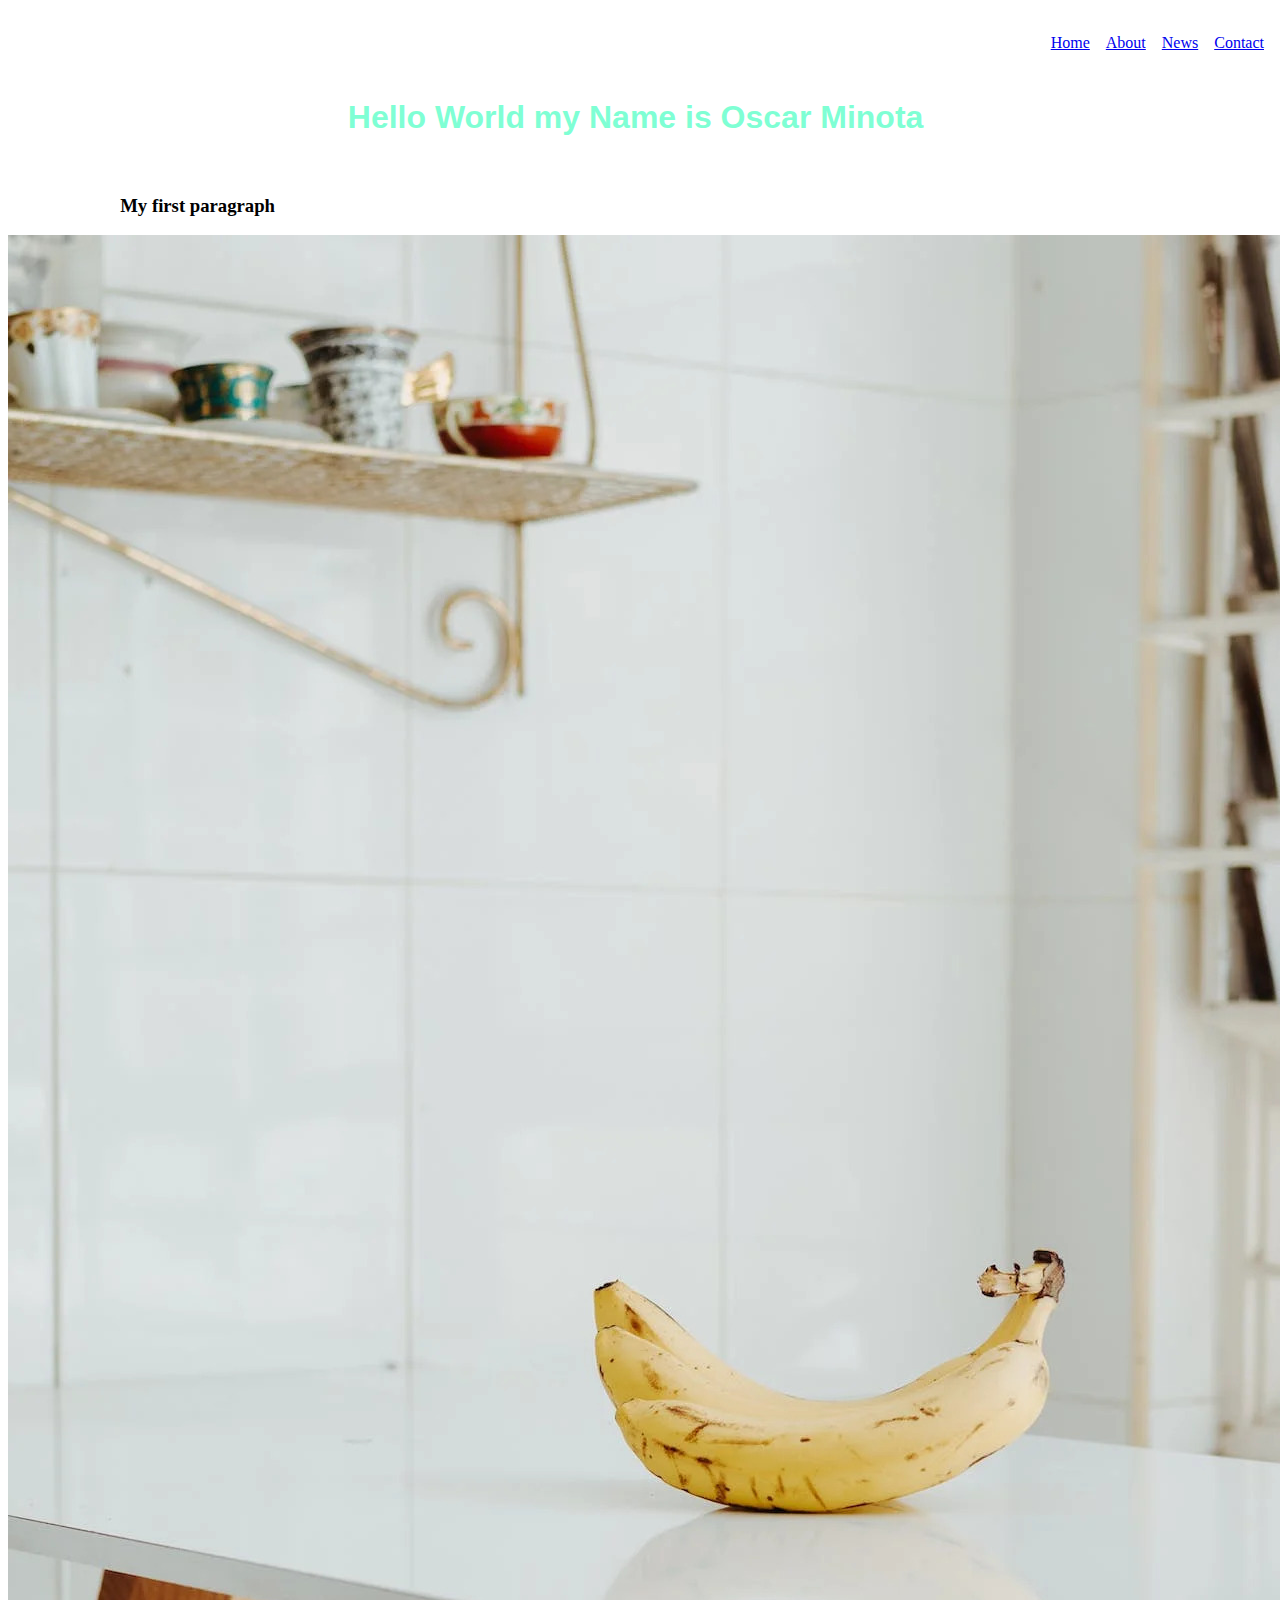
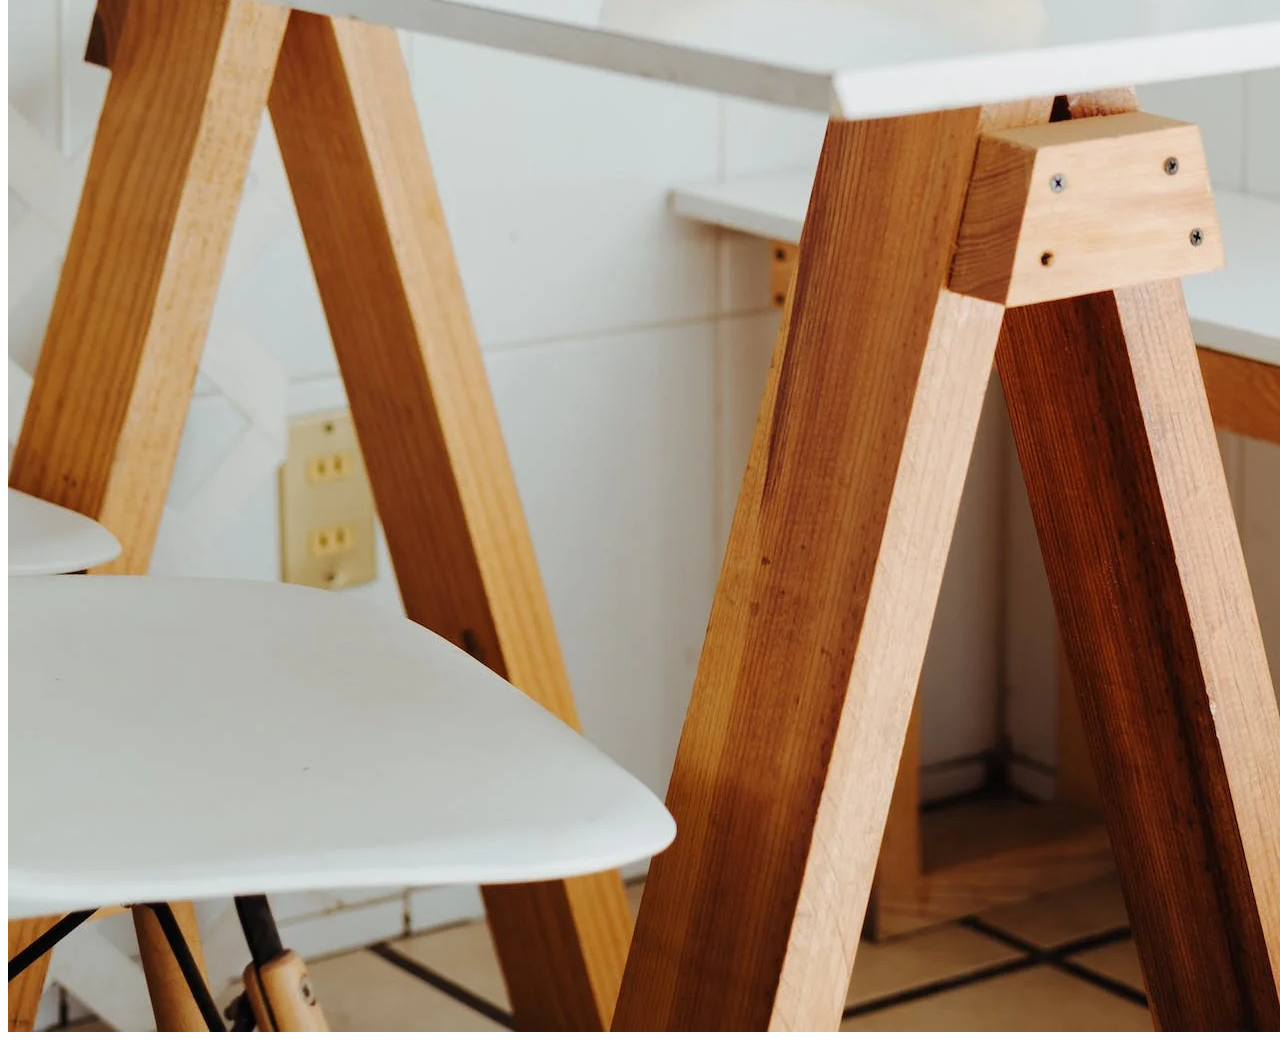
<file: Index.html>
<!DOCTYPEhtml>
<html>
      <head>
            <title>
            HelloWorld
            </title>

            <style>
                ul {
                    list-style-type: none;
                    margin: 0;
                    padding: 0;
                    overflow: hidden;
                }

                li{
                    float: right;
                }
                li a{
                    display: block;
                    padding: 8px;
                }

                h1{
                    text-align: center;
                    color:aquamarine;
                    font-family: 'Franklin Gothic Medium', 'Arial Narrow', Arial, sans-serif;
                }
            </style>
       

      </head>

      <body>
    <header>
        <div>
            <nav>
                <ul>
                    <li><a href="#contact">Contact</a></li>

                    <Li><a href="#news">News</a></li>

                    <Li><a href="#about">About</a></li>

                    <Li><a href="#home">Home</a></li>
                </ul>
            </nav>
        </div>
        </header>

            <h1>
            Hello World my Name is Oscar Minota
            </h1>

            <h3>
            My first paragraph
            </h3>

<!--Below are my images-->

            <img src="Bananna.jpg" alt= "Bananna">

<!--Below is my footer-->

    <footer>
       
    </footer>


      </body>
</html>
</file>
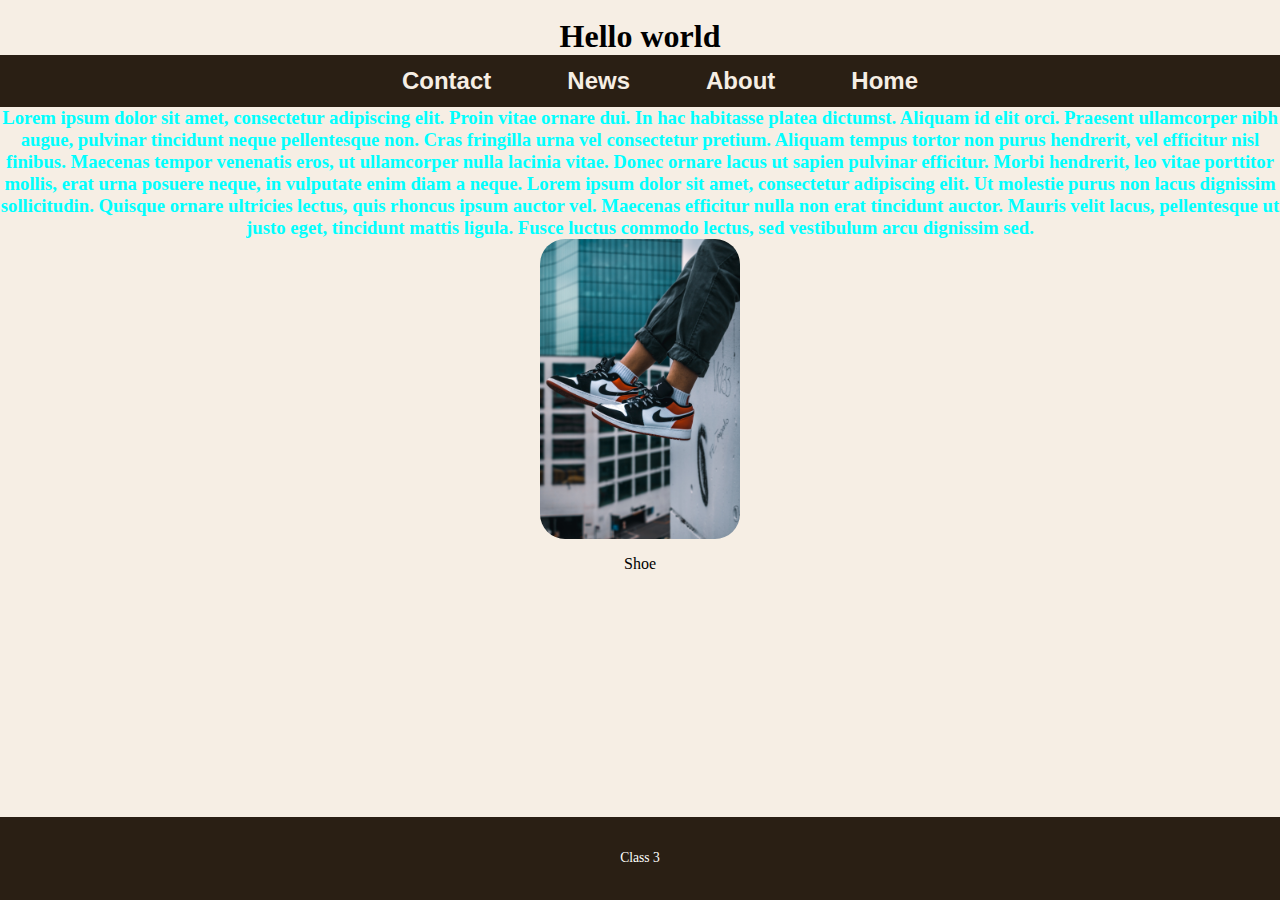
<file: class10/index.html>
<!DOCTYPEhtml>
<html>  
      <head>
            <title>
            Class6
            </title>

<style>
body, header, nav, main, footer, img, h1, h3{
    margin: 0;
    padding: 0;
    border: 0;
}

/*Style Rules for Body and Images*/
body{
    background-color: #f6eee4;
}

img{
    max-width: 100%;
    max-height: 300px;
    position:relative;
    margin-left: auto;
    margin-right: auto;
    display: block;
    border-radius: 25px;
}

/*Style Rules for Navigation Area*/
nav{
    background-color: #2a1f14;
}

nav ul{
    list-style-type: none;
    margin: 0;
    text-align: center;
}

nav li{
    display: inline-block;
    font-size: 1.5em;
    font-family: Geneva, Arial, sans-serif;
    font-weight: bold;
}

nav li a{
    display: block;
    color: #f6eee4;
    text-align: center;
    padding: .5em 1em .5em 2em;
    text-decoration: none;
}

/*Style Rules for Main Content*/
main{
    padding: 2%;                   
    font-family: Verdana, Arial, sans-serif;
}

main p{
    font-size: 1.25em;
}

main h3{
    padding-top: 2%;
}

h3{
    text-align: center;
    color: aqua;
}

h1{
    text-align: center;
}

main ul{
    list-style: square;
}


#contact{
    text-align: center;
}

footer{
    color: white;
    font-size: .85em;
    padding: 20px;
    text-align: center;
    background-color: #2a1f14;
    position: absolute;
    bottom: 0;
    right: 0;
    left: 0;
}

.shoetext{
    text-align: center;
}

@media screen and (min-width: 620px), print {
    /*tablet viewport: show tab desk class, hide mobile class*/
    .tab-desk{
      display: block;
    }

    .mobile{
      display: none;
    }

    /*Tablet viewport:style rules for nav area*/
    nav li{
      border-top: none;
      display: inline-block;
      font-size: 1.25em;
    }

    nav li a{
        padding: .5em;
    }
  }  

  /*Media Query for large desktop viewports*/
  @media screen and (min-width: 1921px) {
    body{
        background: linear-gradient(#f6eee4 #78593a);
    }

    #wrapper{
        width: 1920px;
        margin: 0 auto 0 auto;
    }

    main{
        background-color: #f6eee4;
    }
  }
  /*Media Query for desktop viewport*/
  @media screen and (min-width: 1000px), print {
    /*Desktop viewpoer: Style rules for nav area*/
    nav li{
      font-size: 1.5em;
    }

    nav li a{
        padding: .5em 1.5em .5em 1.5em;
    }

    nav li:hover{
      color: #2a1f14;
      background-color: #f6eee4;
    }
  }

  /*Media query for print*/
  @media print{
    body{
      background-color: #fff;
      color: #000;
    }
    }

</style>

      </head>
      <body>
    <header>
            <h1>
            Hello world
            </h1>
        
            <nav>
                <ul>
                    <li><a href="#">Contact</a></li>

                    <Li><a href="#">News</a></li>

                    <Li><a href="#">About</a></li>

                    <Li><a href="#">Home</a></li>
                </ul>
            </nav>
        </div>
        </header>

    <h3>
        Lorem ipsum dolor sit amet, consectetur adipiscing elit. Proin vitae ornare dui. In hac habitasse platea dictumst. Aliquam id elit orci. Praesent ullamcorper nibh augue, pulvinar tincidunt neque pellentesque non. Cras fringilla urna vel consectetur pretium. Aliquam tempus tortor non purus hendrerit, vel efficitur nisl finibus. Maecenas tempor venenatis eros, ut ullamcorper nulla lacinia vitae. Donec ornare lacus ut sapien pulvinar efficitur. Morbi hendrerit, leo vitae porttitor mollis, erat urna posuere neque, in vulputate enim diam a neque. Lorem ipsum dolor sit amet, consectetur adipiscing elit. Ut molestie purus non lacus dignissim sollicitudin. Quisque ornare ultricies lectus, quis rhoncus ipsum auctor vel. Maecenas efficitur nulla non erat tincidunt auctor. Mauris velit lacus, pellentesque ut justo eget, tincidunt mattis ligula. Fusce luctus commodo lectus, sed vestibulum arcu dignissim sed.
    </h3>

    <div class="shoe">
        <img src="jordans.jpg" alt="jordans">

        <div class="shoetext">
            <p>Shoe</p>
        </div>
    
    </div>

    <footer>
        <p>Class 3</p>
    </footer>
      </body>
</html>
</file>
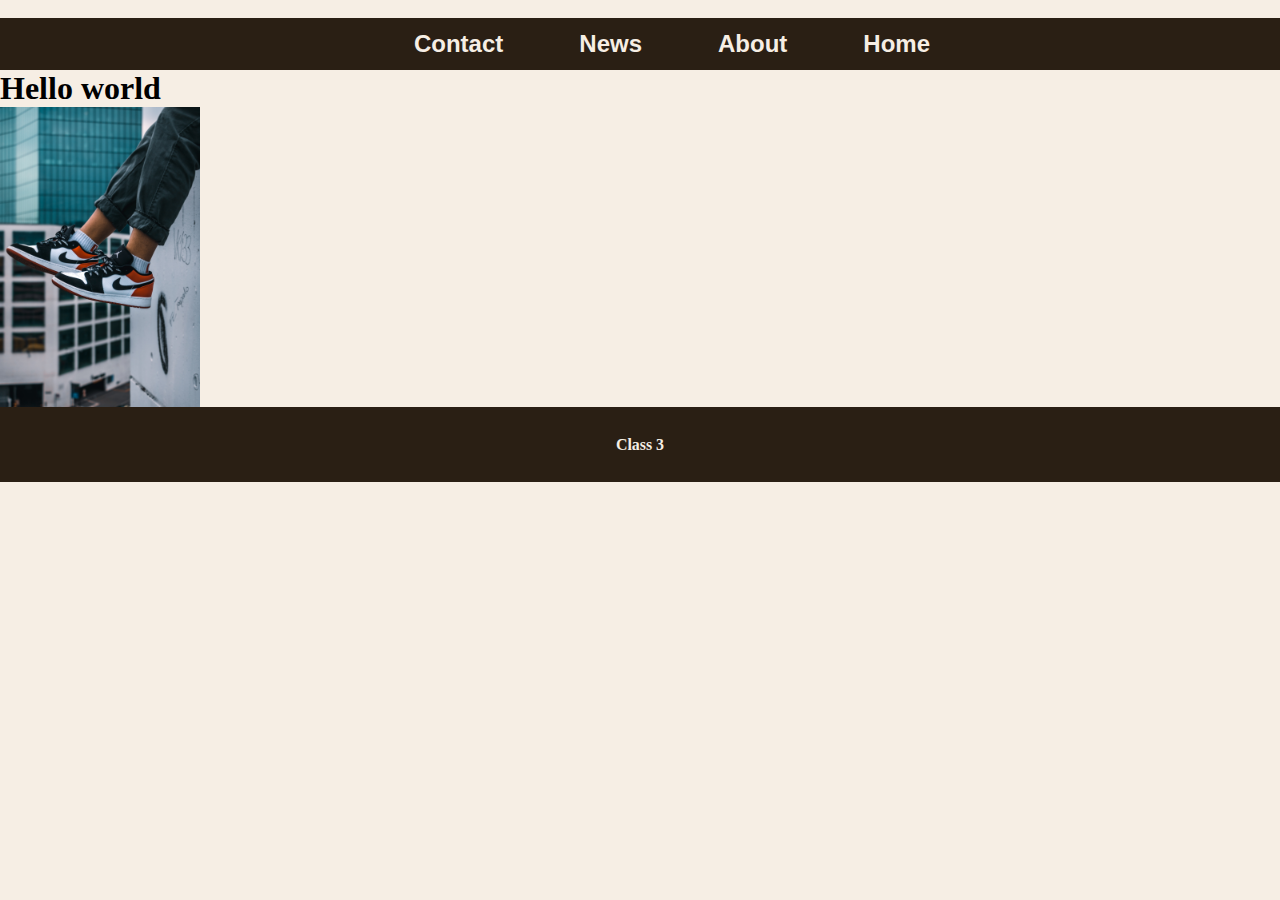
<file: class4/index.html>
<!DOCTYPEhtml>
<html>  
      <head>
            <title>
            Class4
            </title>

<style>
body, header, nav, main, footer, img, h1{
    margin: 0;
    padding: 0;
    border: 0;
}

/*Style Rules for Body and Images*/
body{
    background-color: #f6eee4;
}

img{
    max-width: 100%;
    max-height: 300px;
    display: block;
}

/*Style Rules for Navigation Area*/
nav{
    background-color: #2a1f14;
}

nav ul{
    list-style-type: none;
    margin: 0;
    text-align: center;
}

nav li{
    display: inline-block;
    font-size: 1.5em;
    font-family: Geneva, Arial, sans-serif;
    font-weight: bold;
}

nav li a{
    display: block;
    color: #f6eee4;
    text-align: center;
    padding: .5em 1em .5em 2em;
    text-decoration: none;
}

/*Style Rules for Main Content*/
main{
    padding: 2%;                   
    font-family: Verdana, Arial, sans-serif;
}

main p{
    font-size: 1.25em;
}

main h3{
    padding-top: 2%;
}

main ul{
    list-style: square;
}


#contact{
    text-align: center;
}

footer{
    font-size: .85em;
    background-color: #2a1f14;
    color: #f6eee4;
    padding: 1% 0% 1% 0%;
     text-align: center;
}
</style>

      </head>
      <body>
    <header>
            <nav>
                <ul>
                    <li><a href="#">Contact</a></li>

                    <Li><a href="#">News</a></li>

                    <Li><a href="#">About</a></li>

                    <Li><a href="#">Home</a></li>
                </ul>
            </nav>
        </div>
        </header>

	<h1>
	Hello world
	</h1>

    <img src="jordans.jpg" alt="jordans">

    <footer>
        <h3>Class 3</h3>
    </footer>
      </body>
</html>
</file>
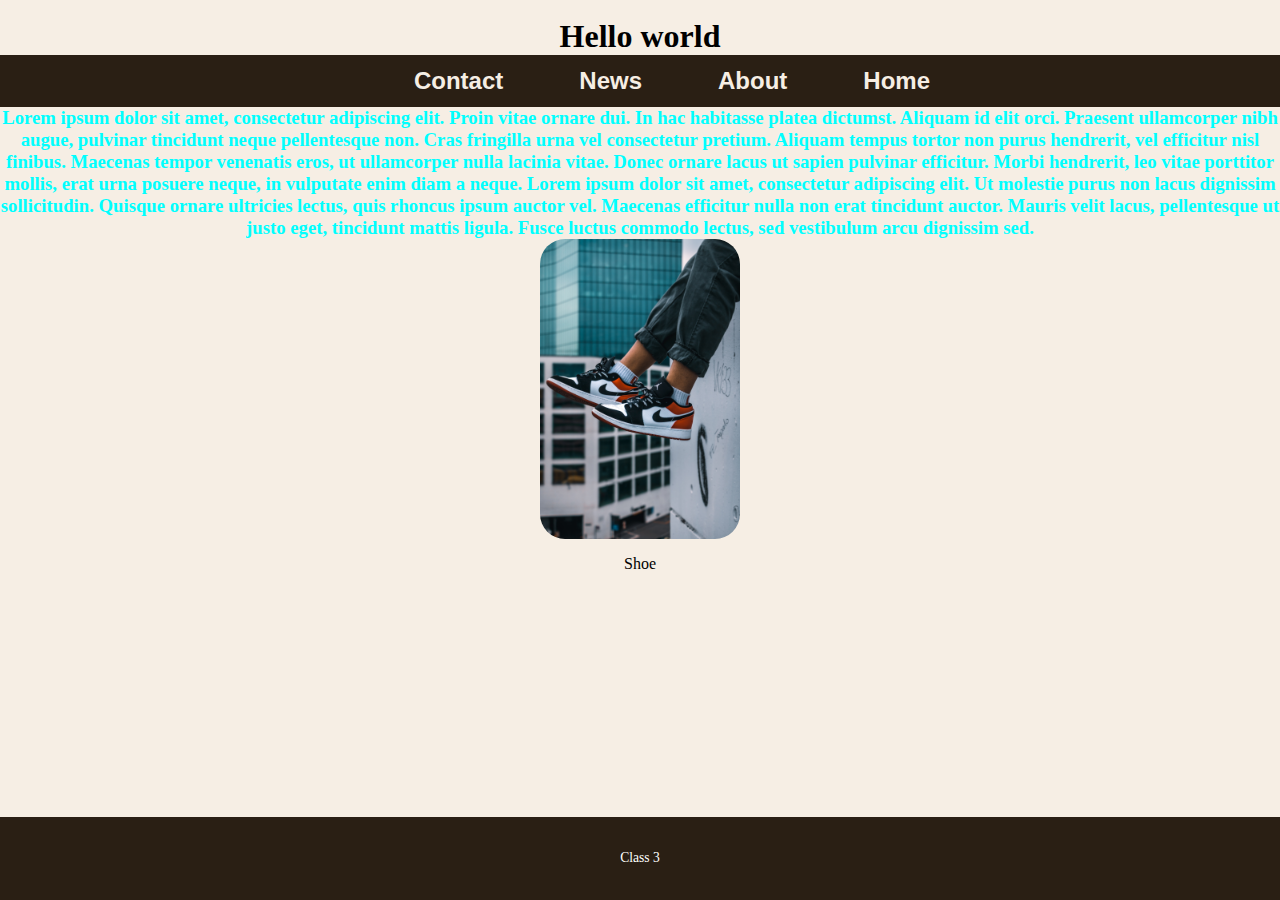
<file: class5/index.html>
<!DOCTYPEhtml>
<html>  
      <head>
            <title>
            Class5
            </title>

<style>
body, header, nav, main, footer, img, h1, h3{
    margin: 0;
    padding: 0;
    border: 0;
}

/*Style Rules for Body and Images*/
body{
    background-color: #f6eee4;
}

img{
    max-width: 100%;
    max-height: 300px;
    position:relative;
    margin-left: auto;
    margin-right: auto;
    display: block;
    border-radius: 25px;
}

/*Style Rules for Navigation Area*/
nav{
    background-color: #2a1f14;
}

nav ul{
    list-style-type: none;
    margin: 0;
    text-align: center;
}

nav li{
    display: inline-block;
    font-size: 1.5em;
    font-family: Geneva, Arial, sans-serif;
    font-weight: bold;
}

nav li a{
    display: block;
    color: #f6eee4;
    text-align: center;
    padding: .5em 1em .5em 2em;
    text-decoration: none;
}

/*Style Rules for Main Content*/
main{
    padding: 2%;                   
    font-family: Verdana, Arial, sans-serif;
}

main p{
    font-size: 1.25em;
}

main h3{
    padding-top: 2%;
}

h3{
    text-align: center;
    color: aqua;
}

h1{
    text-align: center;
}

main ul{
    list-style: square;
}


#contact{
    text-align: center;
}

footer{
    color: white;
    font-size: .85em;
    padding: 20px;
    text-align: center;
    background-color: #2a1f14;
    position: absolute;
    bottom: 0;
    right: 0;
    left: 0;
}

.shoetext{
    text-align: center;
}
</style>

      </head>
      <body>
    <header>
            <h1>
            Hello world
            </h1>
        
            <nav>
                <ul>
                    <li><a href="#">Contact</a></li>

                    <Li><a href="#">News</a></li>

                    <Li><a href="#">About</a></li>

                    <Li><a href="#">Home</a></li>
                </ul>
            </nav>
        </div>
        </header>

    <h3>
        Lorem ipsum dolor sit amet, consectetur adipiscing elit. Proin vitae ornare dui. In hac habitasse platea dictumst. Aliquam id elit orci. Praesent ullamcorper nibh augue, pulvinar tincidunt neque pellentesque non. Cras fringilla urna vel consectetur pretium. Aliquam tempus tortor non purus hendrerit, vel efficitur nisl finibus. Maecenas tempor venenatis eros, ut ullamcorper nulla lacinia vitae. Donec ornare lacus ut sapien pulvinar efficitur. Morbi hendrerit, leo vitae porttitor mollis, erat urna posuere neque, in vulputate enim diam a neque. Lorem ipsum dolor sit amet, consectetur adipiscing elit. Ut molestie purus non lacus dignissim sollicitudin. Quisque ornare ultricies lectus, quis rhoncus ipsum auctor vel. Maecenas efficitur nulla non erat tincidunt auctor. Mauris velit lacus, pellentesque ut justo eget, tincidunt mattis ligula. Fusce luctus commodo lectus, sed vestibulum arcu dignissim sed.
    </h3>

    <div class="shoe">
        <img src="jordans.jpg" alt="jordans">

        <div class="shoetext">
            <p>Shoe</p>
        </div>
    
    </div>

    <footer>
        <p>Class 3</p>
    </footer>
      </body>
</html>
</file>
